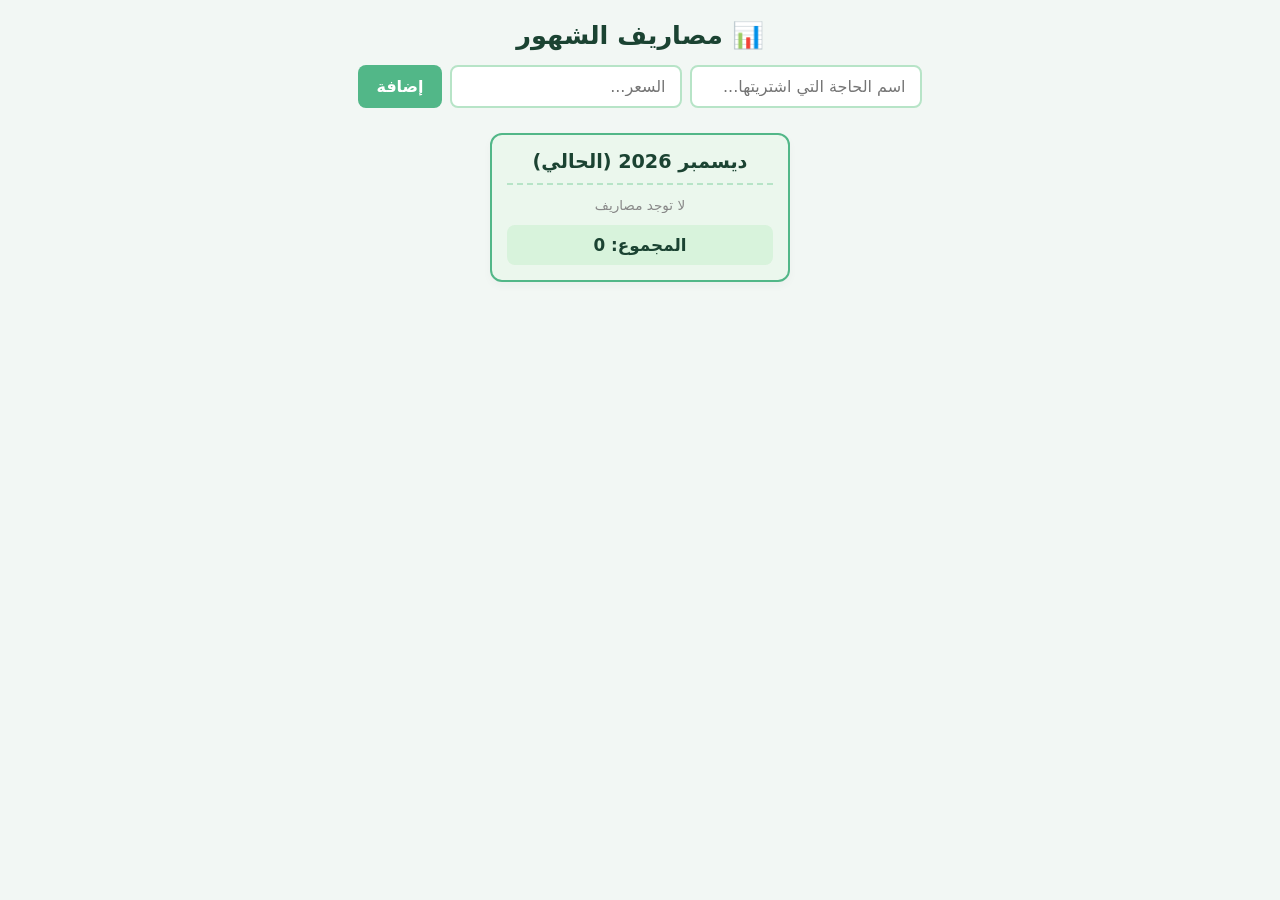
<file: index.html>
<!DOCTYPE html>
<html lang="ar" dir="rtl">
<head>
    <meta charset="UTF-8">
    <meta name="viewport" content="width=device-width, initial-scale=1.0">
    <title>مصاريف الشهور</title>
    <link rel="stylesheet" href="style.css">
</head>
<body>

    <div class="app-header">
        <h1>📊 مصاريف الشهور</h1>
        
        <!-- قسم الإدخال المحدث (اسم الحاجة + السعر) -->
        <div class="expense-form">
            <input type="text" id="item-name" placeholder="اسم الحاجة التي اشتريتها...">
            <input type="number" id="item-price" placeholder="السعر..." step="any">
            <button id="add-btn">إضافة</button>
        </div>
    </div>

    <!-- شبكة الشهور (البادلت) -->
    <div class="boards-grid" id="boards-grid">
        <!-- يتم توليد كروت الشهور هنا تلقائياً -->
    </div>

    <script src="script.js"></script>
</body>
</html>
</file>
<file: style.css>
* {
    box-sizing: border-box;
    margin: 0;
    padding: 0;
    font-family: system-ui, -apple-system, sans-serif;
}

body {
    background-color: #f2f7f4;
    padding: 20px;
    color: #2e4a3b;
}

.app-header {
    text-align: center;
    margin-bottom: 25px;
}

.app-header h1 {
    font-size: 1.6rem;
    margin-bottom: 15px;
    color: #1b4332;
}

/* فورم الإدخال */
.expense-form {
    display: flex;
    justify-content: center;
    gap: 8px;
    max-width: 450px;
    margin: 0 auto;
}

.expense-form input {
    padding: 10px 14px;
    border: 2px solid #b7e4c7;
    border-radius: 8px;
    font-size: 1rem;
    outline: none;
    background-color: #ffffff;
}

#item-name {
    flex: 2;
}

#item-price {
    flex: 1;
}

.expense-form input:focus {
    border-color: #52b788;
}

.expense-form button {
    padding: 10px 18px;
    background-color: #52b788;
    color: white;
    border: none;
    border-radius: 8px;
    font-size: 1rem;
    font-weight: bold;
    cursor: pointer;
    transition: 0.2s;
}

.expense-form button:hover {
    background-color: #40916c;
}

/* شبكة كروت الشهور */
.boards-grid {
    display: flex;
    flex-wrap: wrap;
    gap: 20px;
    justify-content: center;
    align-items: flex-start;
}

.month-card {
    background-color: #e8f5e9;
    border: 1px solid #c8e6c9;
    border-radius: 12px;
    width: 300px;
    padding: 15px;
    box-shadow: 0 4px 10px rgba(0, 0, 0, 0.03);
    display: flex;
    flex-direction: column;
}

.month-card.current {
    border: 2px solid #52b788;
    background-color: #ebf7ed;
}

.month-title {
    font-size: 1.2rem;
    font-weight: bold;
    color: #1b4332;
    text-align: center;
    padding-bottom: 10px;
    border-bottom: 2px dashed #b7e4c7;
    margin-bottom: 12px;
}

.expenses-list {
    list-style: none;
    max-height: 250px;
    overflow-y: auto;
    margin-bottom: 12px;
}

.expense-item {
    display: flex;
    justify-content: space-between;
    align-items: center;
    background-color: #ffffff;
    padding: 8px 12px;
    border-radius: 6px;
    margin-bottom: 6px;
    font-size: 0.95rem;
    border: 1px solid #d8f3dc;
}

.del-btn {
    background: none;
    border: none;
    color: #e63946;
    cursor: pointer;
    font-size: 0.85rem;
    font-weight: bold;
}

.month-total {
    margin-top: auto;
    background-color: #d8f3dc;
    padding: 10px;
    border-radius: 8px;
    text-align: center;
    font-weight: bold;
    color: #1b4332;
    font-size: 1.05rem;
}

/* --- تعديلات التجاوب للأجهزة الصغيرة (الموبايل) --- */
@media (max-width: 600px) {
    body {
        padding: 10px;
    }

    .expense-form {
        flex-direction: column; /* تحويل حقول الإدخال لتكون تحت بعضها على الشاشات الصغيرة */
        gap: 10px;
        max-width: 100%;
    }

    #item-name, #item-price {
        width: 100%;
    }

    .expense-form button {
        width: 100%;
    }

    .month-card {
        width: 100%; /* جعل كارت الشهر يأخذ عرض الشاشة بالكامل على الموبايل */
    }
}
</file>
